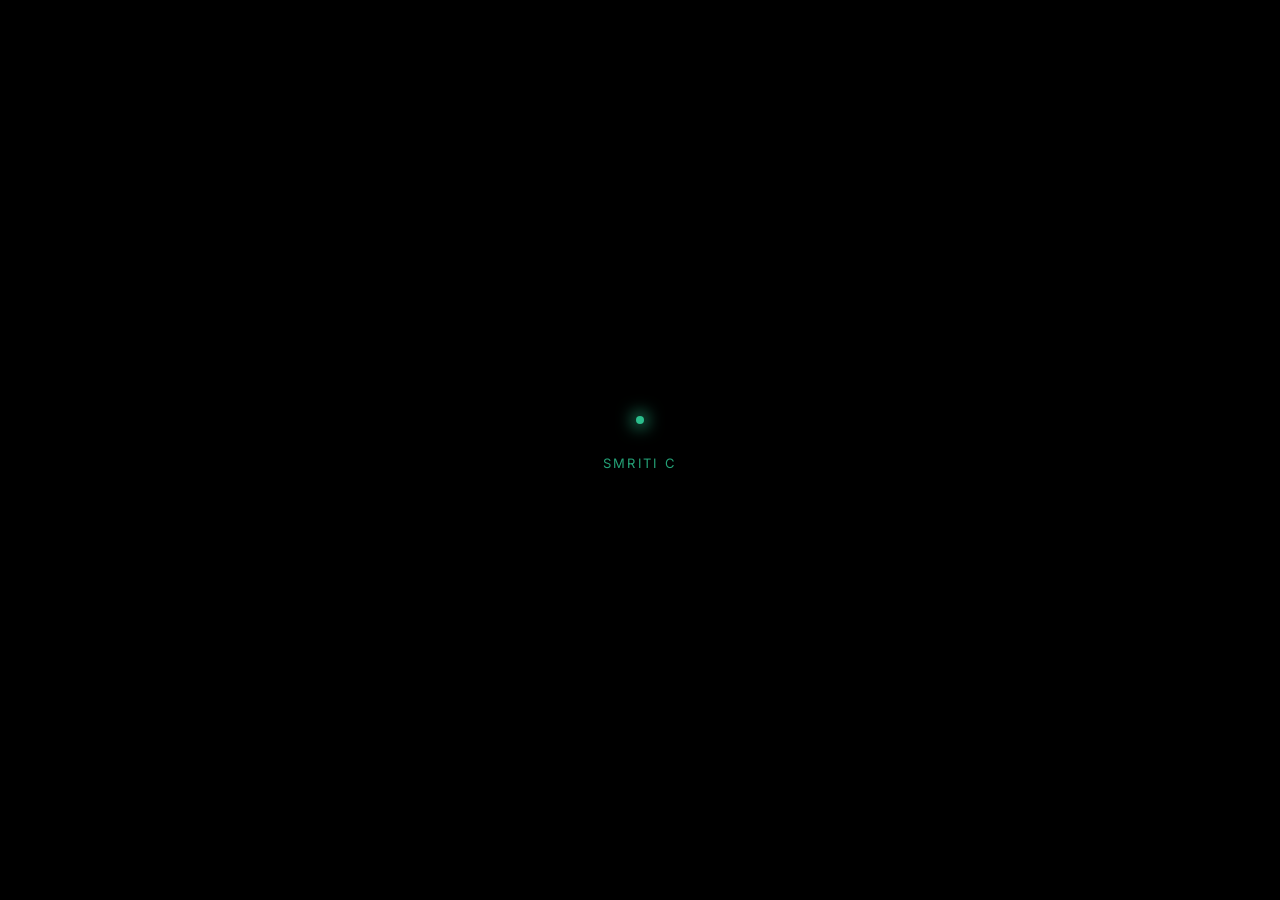
<file: index.html>
<!DOCTYPE html>
<html lang="en">
<head>
<meta charset="UTF-8">
<meta name="viewport" content="width=device-width, initial-scale=1.0">
<link rel="icon" href="data:image/svg+xml,%3Csvg xmlns=%27http://www.w3.org/2000/svg%27 viewBox=%270 0 64 48%27%3E%3Cg stroke=%27%232BBE8C%27 stroke-width=%272%27 fill=%27none%27%3E%3Cline x1=%2714%27 y1=%2710%27 x2=%2722%27 y2=%276%27/%3E%3Cline x1=%2722%27 y1=%276%27 x2=%2730%27 y2=%279%27/%3E%3Cline x1=%2730%27 y1=%279%27 x2=%2732%27 y2=%2716%27/%3E%3Cline x1=%2732%27 y1=%2716%27 x2=%2732%27 y2=%2728%27/%3E%3Cline x1=%2750%27 y1=%2710%27 x2=%2742%27 y2=%276%27/%3E%3Cline x1=%2742%27 y1=%276%27 x2=%2734%27 y2=%279%27/%3E%3Cline x1=%2734%27 y1=%279%27 x2=%2732%27 y2=%2716%27/%3E%3C/g%3E%3Ccircle cx=%2732%27 cy=%2716%27 r=%273%27 fill=%27%232BBE8C%27/%3E%3Ccircle cx=%2732%27 cy=%2728%27 r=%273%27 fill=%27%232BBE8C%27/%3E%3C/svg%3E">
<title>Smriti — log in</title>
<link rel="stylesheet" href="css/styles.css">
<link rel="preconnect" href="https://fonts.googleapis.com">
<link href="https://fonts.googleapis.com/css2?family=Fraunces:opsz,wght@9..144,500;9..144,600&family=Inter:wght@400;500;600&display=swap" rel="stylesheet">
<script src="https://cdnjs.cloudflare.com/ajax/libs/gsap/3.12.5/gsap.min.js"></script>
</head>
<body>

<canvas id="bg"></canvas>

<!-- BOOT SEQUENCE -->
<div id="boot-screen">
  <div class="boot-dot"></div>
  <p class="boot-text" id="boot-text"></p>
</div>

<main class="login-wrap" id="login-wrap" style="opacity:0;">
  <div class="login-card" id="login-card">
    <div class="sweep"></div>

    <div class="brand">
      <div class="brain-mark">
        <div class="brain-glow"></div>
        <div class="orbital-ring"></div>
        <svg viewBox="0 0 64 48" width="56" height="42">
          <g id="brain-lines" stroke="#2BBE8C" stroke-width="1" fill="none" opacity="0.85">
            <line x1="14" y1="10" x2="22" y2="6"/>
            <line x1="22" y1="6" x2="30" y2="9"/>
            <line x1="30" y1="9" x2="32" y2="16"/>
            <line x1="14" y1="10" x2="10" y2="18"/>
            <line x1="10" y1="18" x2="13" y2="27"/>
            <line x1="13" y1="27" x2="20" y2="33"/>
            <line x1="20" y1="33" x2="28" y2="34"/>
            <line x1="28" y1="34" x2="32" y2="28"/>
            <line x1="32" y1="16" x2="32" y2="28"/>
            <line x1="10" y1="18" x2="18" y2="20"/>
            <line x1="18" y1="20" x2="22" y2="14"/>
            <line x1="22" y1="14" x2="30" y2="9"/>
            <line x1="18" y1="20" x2="13" y2="27"/>
            <line x1="22" y1="14" x2="32" y2="16"/>
            <line x1="50" y1="10" x2="42" y2="6"/>
            <line x1="42" y1="6" x2="34" y2="9"/>
            <line x1="34" y1="9" x2="32" y2="16"/>
            <line x1="50" y1="10" x2="54" y2="18"/>
            <line x1="54" y1="18" x2="51" y2="27"/>
            <line x1="51" y1="27" x2="44" y2="33"/>
            <line x1="44" y1="33" x2="36" y2="34"/>
            <line x1="36" y1="34" x2="32" y2="28"/>
            <line x1="54" y1="18" x2="46" y2="20"/>
            <line x1="46" y1="20" x2="42" y2="14"/>
            <line x1="42" y1="14" x2="34" y2="9"/>
            <line x1="46" y1="20" x2="51" y2="27"/>
            <line x1="42" y1="14" x2="32" y2="16"/>
          </g>
          <g id="brain-nodes" fill="#2BBE8C">
            <circle cx="14" cy="10" r="1.6"/>
            <circle cx="22" cy="6" r="1.6"/>
            <circle cx="30" cy="9" r="1.6"/>
            <circle cx="32" cy="16" r="1.8"/>
            <circle cx="10" cy="18" r="1.6"/>
            <circle cx="13" cy="27" r="1.6"/>
            <circle cx="20" cy="33" r="1.6"/>
            <circle cx="28" cy="34" r="1.6"/>
            <circle cx="32" cy="28" r="1.8"/>
            <circle cx="18" cy="20" r="1.4"/>
            <circle cx="22" cy="14" r="1.4"/>
            <circle cx="50" cy="10" r="1.6"/>
            <circle cx="42" cy="6" r="1.6"/>
            <circle cx="34" cy="9" r="1.6"/>
            <circle cx="54" cy="18" r="1.6"/>
            <circle cx="51" cy="27" r="1.6"/>
            <circle cx="44" cy="33" r="1.6"/>
            <circle cx="36" cy="34" r="1.6"/>
            <circle cx="46" cy="20" r="1.4"/>
            <circle cx="42" cy="14" r="1.4"/>
          </g>
        </svg>
      </div>
      <h1>Smriti</h1>
      <p class="tagline">A&nbsp;RAG&nbsp;Powered&nbsp;Knowledge&nbsp;Recall&nbsp;Engine</p>
    </div>

    <form id="login-form" autocomplete="off">
      <div class="field">
        <input type="text" id="username" required autocomplete="username" placeholder=" ">
        <label for="username">Username</label>
        <svg class="field-icon" viewBox="0 0 24 24" width="16" height="16"><path fill="none" stroke="currentColor" stroke-width="1.6" d="M12 12a4 4 0 100-8 4 4 0 000 8zM4 20c0-3.5 3.6-6 8-6s8 2.5 8 6"/></svg>
      </div>
      <div class="field">
        <input type="password" id="password" required autocomplete="current-password" placeholder=" ">
        <label for="password">Password</label>
        <svg class="field-icon" viewBox="0 0 24 24" width="16" height="16"><path fill="none" stroke="currentColor" stroke-width="1.6" d="M6 11V8a6 6 0 1112 0v3M5 11h14v9H5v-9z"/></svg>
      </div>

      <button type="submit" id="login-btn">
        <span class="btn-label">Log in</span>
        <span class="btn-rings" aria-hidden="true">
          <span class="ring"></span><span class="ring"></span><span class="ring"></span>
        </span>
      </button>
      <p class="error" id="error-msg"></p>
<p class="demo-hint">Demo — Username: <strong>admin</strong> &nbsp;|&nbsp; Password: <strong>Nikhil@</strong></p>
    </form>
  </div>
</main>

<div class="loading-overlay" id="loading-overlay">
  <div class="recall-graph">
    <div class="recall-ring r1"></div>
    <div class="recall-ring r2"></div>
    <div class="recall-ring r3"></div>
  </div>
  <p class="recall-title">RECALLING MEMORY</p>
  <p class="recall-status" id="recall-status">Accessing memory clusters...</p>
</div>

<div class="flash-overlay" id="flash-overlay"></div>

<script src="js/background.js"></script>
<script src="js/boot.js"></script>
<script src="js/auth.js"></script>
</body>
</html>
</file>
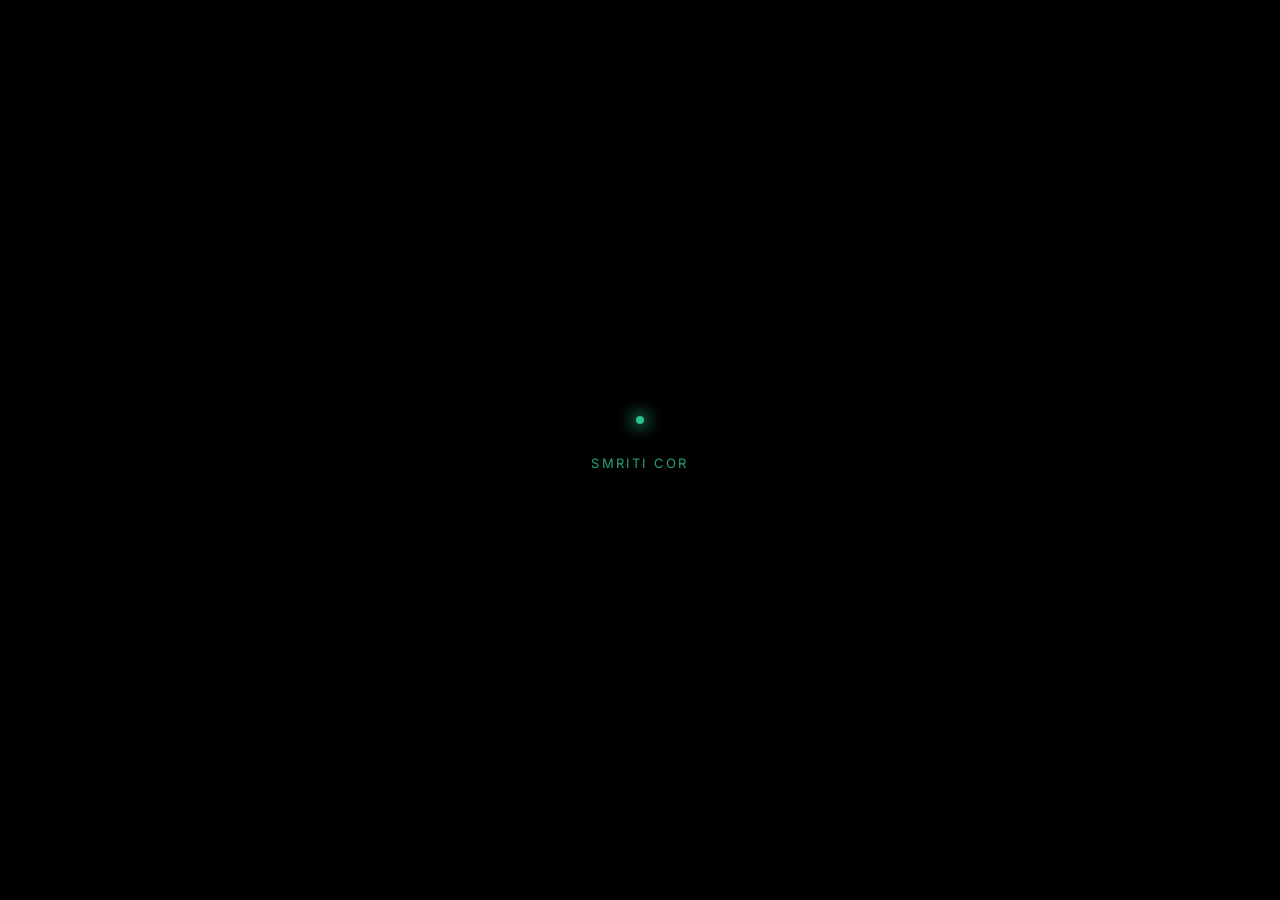
<file: app.html>
<!DOCTYPE html>
<html lang="en">
<head>
<meta charset="UTF-8">
<meta name="viewport" content="width=device-width, initial-scale=1.0">
<link rel="icon" href="data:image/svg+xml,%3Csvg xmlns=%27http://www.w3.org/2000/svg%27 viewBox=%270 0 64 48%27%3E%3Cg stroke=%27%232BBE8C%27 stroke-width=%272%27 fill=%27none%27%3E%3Cline x1=%2714%27 y1=%2710%27 x2=%2722%27 y2=%276%27/%3E%3Cline x1=%2722%27 y1=%276%27 x2=%2730%27 y2=%279%27/%3E%3Cline x1=%2730%27 y1=%279%27 x2=%2732%27 y2=%2716%27/%3E%3Cline x1=%2732%27 y1=%2716%27 x2=%2732%27 y2=%2728%27/%3E%3Cline x1=%2750%27 y1=%2710%27 x2=%2742%27 y2=%276%27/%3E%3Cline x1=%2742%27 y1=%276%27 x2=%2734%27 y2=%279%27/%3E%3Cline x1=%2734%27 y1=%279%27 x2=%2732%27 y2=%2716%27/%3E%3C/g%3E%3Ccircle cx=%2732%27 cy=%2716%27 r=%273%27 fill=%27%232BBE8C%27/%3E%3Ccircle cx=%2732%27 cy=%2728%27 r=%273%27 fill=%27%232BBE8C%27/%3E%3C/svg%3E">
<title>Smriti</title>
<link rel="stylesheet" href="css/app.css">
<link rel="preconnect" href="https://fonts.googleapis.com">
<link href="https://fonts.googleapis.com/css2?family=Fraunces:opsz,wght@9..144,500;9..144,600&family=Inter:wght@400;500;600&display=swap" rel="stylesheet">
</head>
<body>

<canvas id="bg"></canvas>

<div class="app-shell">

  <aside class="sidebar">
    <div class="brand-mini">
      <svg viewBox="0 0 64 48" width="28" height="21">
        <g stroke="#2BBE8C" stroke-width="1.2" fill="none" opacity="0.9">
          <line x1="14" y1="10" x2="22" y2="6"/><line x1="22" y1="6" x2="30" y2="9"/>
          <line x1="30" y1="9" x2="32" y2="16"/><line x1="14" y1="10" x2="10" y2="18"/>
          <line x1="10" y1="18" x2="13" y2="27"/><line x1="13" y1="27" x2="20" y2="33"/>
          <line x1="20" y1="33" x2="28" y2="34"/><line x1="28" y1="34" x2="32" y2="28"/>
          <line x1="32" y1="16" x2="32" y2="28"/>
          <line x1="50" y1="10" x2="42" y2="6"/><line x1="42" y1="6" x2="34" y2="9"/>
          <line x1="34" y1="9" x2="32" y2="16"/><line x1="50" y1="10" x2="54" y2="18"/>
          <line x1="54" y1="18" x2="51" y2="27"/><line x1="51" y1="27" x2="44" y2="33"/>
          <line x1="44" y1="33" x2="36" y2="34"/><line x1="36" y1="34" x2="32" y2="28"/>
        </g>
        <g fill="#2BBE8C">
          <circle cx="32" cy="16" r="1.8"/><circle cx="32" cy="28" r="1.8"/>
        </g>
      </svg>
      <span>Smriti</span>
    </div>

    <nav class="mode-nav">
      <button class="mode-btn active" data-mode="chat">
        <svg viewBox="0 0 24 24" width="18" height="18"><path fill="none" stroke="currentColor" stroke-width="1.7" d="M21 11.5a8.4 8.4 0 01-1.2 4.4L21 20l-4.3-1.1A8.5 8.5 0 1121 11.5z"/></svg>
        <span>Chat with PDF</span>
      </button>
      <button class="mode-btn" data-mode="prep">
        <svg viewBox="0 0 24 24" width="18" height="18"><path fill="none" stroke="currentColor" stroke-width="1.7" d="M9 11l3 3L22 4M21 12v7a2 2 0 01-2 2H5a2 2 0 01-2-2V5a2 2 0 012-2h11"/></svg>
        <span>Preparation mode</span>
      </button>
      <button class="mode-btn" data-mode="mock">
        <svg viewBox="0 0 24 24" width="18" height="18"><path fill="none" stroke="currentColor" stroke-width="1.7" d="M12 1a3 3 0 00-3 3v8a3 3 0 006 0V4a3 3 0 00-3-3zM19 10v2a7 7 0 01-14 0v-2M12 19v4"/></svg>
        <span>Mock interview</span>
      </button>
    </nav>

    <div class="docs-section">
      <h3>Documents</h3>
      <button type="button" class="upload-btn" id="upload-trigger-btn">+ Upload PDF(s)</button>
      <input type="file" id="file-input" accept="application/pdf" multiple hidden>
      <ul class="doc-list" id="doc-list"></ul>
      <button type="button" class="clear-docs-btn" id="clear-docs-btn">Clear documents</button>
    </div>

    <button class="logout-btn" id="logout-btn">Log out</button>
  </aside>

  <div class="upload-overlay" id="upload-overlay">
  <div class="upload-card">
    <p class="upload-filename" id="upload-filename">Uploading document...</p>
    <div class="progress-track"><div class="progress-fill" id="progress-fill"></div></div>
    <p class="progress-pct" id="progress-pct">0%</p>
  </div>
</div>

<main class="content">

    <section class="panel active" id="panel-chat">
      <div class="chat-history" id="chat-history"></div>
      <form class="chat-input-row" id="chat-form">
        <input type="text" id="chat-input" placeholder="Ask something about your documents..." autocomplete="off">
        <button type="submit">Send</button>
      </form>
    </section>

    <section class="panel" id="panel-prep">
      <div id="prep-setup">
        <h2>Preparation mode</h2>
        <p class="muted">Smriti generates questions from your uploaded document(s) and grades your answers against the source text.</p>
        <div class="prep-config">
          <label>Number of questions
            <input type="number" id="prep-count" min="1" max="20" value="5">
          </label>
          <label>Question type
            <select id="prep-type">
              <option value="mcq">Multiple choice</option>
              <option value="interactive">Open-ended</option>
            </select>
          </label>
          <button id="prep-start-btn">Generate quiz</button>
        </div>
      </div>
      <div id="prep-quiz" style="display:none;"></div>
      <div id="prep-summary" style="display:none;"></div>
    </section>

    <section class="panel" id="panel-mock">
      <h2>Mock interview</h2>
      <p class="muted">This mode isn't built yet. Upload a resume and job description here once voice support is added.</p>
    </section>

  </main>
</div>

<script src="js/background.js"></script>
<script src="js/api.js"></script>
<script src="js/app.js"></script>
</body>
</html>
</file>
<file: css/styles.css>
:root {
  --bg: #0A0F0D;
  --surface: rgba(20, 30, 26, 0.55);
  --accent: #2BBE8C;
  --accent2: #63D1DE;
  --text: #E6F2EC;
  --text-dim: #8FA89C;
  --error: #E2604F;
}

* { box-sizing: border-box; }

html, body {
  margin: 0;
  background: radial-gradient(ellipse at 18% 15%, rgba(43, 190, 140, 0.10), transparent 55%),
              radial-gradient(ellipse at 82% 85%, rgba(99, 209, 222, 0.08), transparent 55%),
              var(--bg);
  color: var(--text);
  font-family: 'Inter', sans-serif;
  min-height: 100vh;
  overflow-x: hidden;
}

#bg {
  position: fixed;
  top: 0; left: 0;
  width: 100%; height: 100%;
  z-index: 0;
}

/* ---------- BOOT SCREEN ---------- */
#boot-screen {
  position: fixed;
  inset: 0;
  background: #000;
  z-index: 20;
  display: flex;
  flex-direction: column;
  align-items: center;
  justify-content: center;
  gap: 18px;
}
.boot-dot {
  width: 8px;
  height: 8px;
  border-radius: 50%;
  background: var(--accent);
  box-shadow: 0 0 16px 4px rgba(43, 190, 140, 0.7);
  opacity: 0;
}
.boot-text {
  font-family: 'Inter', monospace;
  font-size: 13px;
  letter-spacing: 0.18em;
  color: var(--accent);
  opacity: 0.85;
  min-height: 16px;
}

/* ---------- LOGIN WRAP / CARD ---------- */
.login-wrap {
  position: relative;
  z-index: 1;
  min-height: 100vh;
  display: flex;
  align-items: center;
  justify-content: center;
  padding: 24px;
}

.login-card {
  position: relative;
  background: var(--surface);
  backdrop-filter: blur(26px) saturate(140%);
  -webkit-backdrop-filter: blur(26px) saturate(140%);
  border: 1px solid rgba(255,255,255,0.08);
  border-radius: 28px;
  padding: 44px 38px;
  width: 100%;
  max-width: 390px;
  box-shadow:
    0 0 60px rgba(43, 190, 140, 0.10),
    0 20px 60px rgba(0,0,0,0.5),
    inset 0 1px 0 rgba(255,255,255,0.06);
  overflow: hidden;
  animation: float 6s ease-in-out infinite;
}
@keyframes float {
  0%, 100% { transform: translateY(0); }
  50% { transform: translateY(-6px); }
}

.sweep {
  position: absolute;
  top: 0; left: -150%;
  width: 60%; height: 100%;
  background: linear-gradient(100deg, transparent, rgba(255,255,255,0.06), transparent);
  animation: sweep 7s ease-in-out infinite;
  pointer-events: none;
}
@keyframes sweep {
  0% { left: -150%; }
  35%, 100% { left: 160%; }
}

/* ---------- BRAND / BRAIN ---------- */
.brand { text-align: center; margin-bottom: 30px; position: relative; z-index: 1; }

.brain-mark {
  width: 70px;
  height: 70px;
  margin: 0 auto 16px;
  position: relative;
  display: flex;
  align-items: center;
  justify-content: center;
}
.brain-glow {
  position: absolute;
  inset: -14px;
  border-radius: 50%;
  background: var(--accent);
  opacity: 0.16;
  filter: blur(16px);
  animation: glowpulse 2.8s ease-in-out infinite;
}
@keyframes glowpulse {
  0%, 100% { opacity: 0.10; transform: scale(0.92); }
  50% { opacity: 0.24; transform: scale(1.1); }
}
.orbital-ring {
  position: absolute;
  inset: -4px;
  border-radius: 50%;
  border: 1px solid rgba(43, 190, 140, 0.28);
  border-top-color: rgba(99, 209, 222, 0.55);
  animation: orbit 7s linear infinite;
}
@keyframes orbit { to { transform: rotate(360deg); } }

.brain-mark svg { position: relative; z-index: 1; }
#brain-nodes circle { animation: nodepulse 2.4s ease-in-out infinite; }
#brain-nodes circle:nth-child(odd) { animation-delay: 0.4s; }
#brain-nodes circle:nth-child(3n) { animation-delay: 0.8s; }
@keyframes nodepulse {
  0%, 100% { opacity: 0.6; }
  50% { opacity: 1; }
}
#brain-lines line {
  stroke-dasharray: 4 3;
  animation: travel 3.5s linear infinite;
}
@keyframes travel { to { stroke-dashoffset: -200; } }

.brand h1 {
  font-family: 'Fraunces', serif;
  font-weight: 600;
  font-size: 30px;
  margin: 0;
  letter-spacing: 0.01em;
}
.tagline {
  font-size: 10.5px;
  color: var(--text-dim);
  margin: 6px 0 0;
  text-transform: uppercase;
  letter-spacing: 0.14em;
  opacity: 0.75;
}

/* ---------- FORM / FLOATING LABEL FIELDS ---------- */
form { display: flex; flex-direction: column; gap: 20px; position: relative; z-index: 1; }

.field { position: relative; }

.field input {
  width: 100%;
  background: rgba(10, 16, 13, 0.55);
  border: 1px solid rgba(255,255,255,0.10);
  border-radius: 12px;
  padding: 16px 14px 8px 38px;
  color: var(--text);
  font-size: 14px;
  font-family: 'Inter', sans-serif;
  outline: none;
  transition: border-color 0.25s, box-shadow 0.25s;
}
.field input:focus {
  border-color: var(--accent);
  box-shadow: 0 0 0 3px rgba(43, 190, 140, 0.12), 0 0 14px rgba(43, 190, 140, 0.25);
}

.field label {
  position: absolute;
  left: 38px;
  top: 14px;
  font-size: 14px;
  color: var(--text-dim);
  pointer-events: none;
  transition: all 0.2s ease;
}
.field input:focus + label,
.field input:not(:placeholder-shown) + label {
  top: 5px;
  font-size: 10.5px;
  color: var(--accent);
  letter-spacing: 0.04em;
}

.field-icon {
  position: absolute;
  left: 12px;
  top: 16px;
  color: var(--text-dim);
  pointer-events: none;
}
.field input:focus ~ .field-icon { color: var(--accent); }

/* ---------- BUTTON ---------- */
button#login-btn {
  margin-top: 8px;
  position: relative;
  border: none;
  border-radius: 12px;
  padding: 13px;
  font-size: 14px;
  font-weight: 600;
  color: #07140F;
  cursor: pointer;
  overflow: hidden;
  background: linear-gradient(90deg, var(--accent), var(--accent2), var(--accent));
  background-size: 200% 100%;
  animation: gradientshift 4s linear infinite;
  transition: transform 0.2s, box-shadow 0.2s;
}
@keyframes gradientshift {
  0% { background-position: 0% 0; }
  100% { background-position: 200% 0; }
}
button#login-btn:hover {
  transform: translateY(-2px);
  box-shadow: 0 8px 24px rgba(43, 190, 140, 0.35);
}
button#login-btn:active { transform: translateY(0) scale(0.99); }

.btn-rings {
  display: none;
  position: absolute;
  inset: 0;
  align-items: center;
  justify-content: center;
}
button#login-btn.loading .btn-label { opacity: 0; }
button#login-btn.loading .btn-rings { display: flex; }
.btn-rings .ring {
  width: 16px; height: 16px;
  border: 2px solid rgba(7,20,15,0.25);
  border-top-color: #07140F;
  border-radius: 50%;
  animation: spin 0.8s linear infinite;
}

.error {
  color: var(--error);
  font-size: 12.5px;
  margin: 0;
  min-height: 16px;
  text-align: center;
}

/* ---------- RECALL / LOADING OVERLAY ---------- */
.loading-overlay {
  position: fixed;
  inset: 0;
  background: rgba(6, 10, 9, 0.92);
  backdrop-filter: blur(6px);
  z-index: 10;
  display: none;
  flex-direction: column;
  align-items: center;
  justify-content: center;
  gap: 22px;
}
.loading-overlay.active { display: flex; }

.recall-graph { position: relative; width: 90px; height: 90px; }
.recall-ring {
  position: absolute;
  inset: 0;
  border-radius: 50%;
  border: 1.5px solid transparent;
}
.r1 { border-top-color: var(--accent); animation: spin 1.6s linear infinite; }
.r2 { inset: 14px; border-top-color: var(--accent2); animation: spin 2.1s linear infinite reverse; }
.r3 { inset: 28px; border-top-color: rgba(230,242,236,0.5); animation: spin 1.3s linear infinite; }
@keyframes spin { to { transform: rotate(360deg); } }

.recall-title {
  font-family: 'Inter', monospace;
  font-size: 13px;
  letter-spacing: 0.2em;
  color: var(--accent);
  margin: 0;
}
.recall-status {
  font-size: 13px;
  color: var(--text-dim);
  margin: 0;
  min-height: 16px;
}

/* ---------- SUCCESS FLASH ---------- */
.flash-overlay {
  position: fixed;
  inset: 0;
  background: white;
  opacity: 0;
  z-index: 15;
  pointer-events: none;
}

/* ---------- RESPONSIVE ---------- */
@media (max-width: 480px) {
  .login-card {
    padding: 32px 22px;
    border-radius: 22px;
    max-width: 100%;
  }
  .brand h1 { font-size: 26px; }
  .tagline { font-size: 9.5px; letter-spacing: 0.1em; }
  .brain-mark { width: 56px; height: 56px; }
  .field input { font-size: 15px; padding: 15px 12px 7px 36px; }
  .field label { left: 36px; font-size: 13px; top: 13px; }
  .field input:focus + label,
  .field input:not(:placeholder-shown) + label { font-size: 10px; }
  button#login-btn { padding: 14px; font-size: 15px; }
  .recall-title { font-size: 11px; letter-spacing: 0.14em; }
  .recall-status { font-size: 12px; text-align: center; padding: 0 24px; }
  .boot-text { font-size: 11px; letter-spacing: 0.12em; text-align: center; padding: 0 20px; }
}

@media (max-width: 768px) and (min-width: 481px) {
  .login-card { max-width: 360px; padding: 38px 30px; }
}

/* Avoid the floating/sweep/orbit animations feeling janky on small,
   lower-powered screens, and respect explicit user preference */
@media (max-width: 480px), (prefers-reduced-motion: reduce) {
  .login-card { animation: none; }
  .sweep { display: none; }
}

@media (prefers-reduced-motion: reduce) {
  .orbital-ring, .brain-glow, #brain-nodes circle, #brain-lines line,
  button#login-btn { animation: none !important; }
}

/* Prevent iOS auto-zoom on input focus (triggers when font-size < 16px) */
@media (max-width: 480px) {
  .field input { font-size: 16px; }
}

/* Landscape phones: shrink vertical padding so the card doesn't overflow */
@media (max-height: 480px) and (orientation: landscape) {
  .login-card { padding: 22px 28px; }
  .brand { margin-bottom: 16px; }
  .brain-mark { width: 42px; height: 42px; margin-bottom: 8px; }
  form { gap: 14px; }
}

/* ---------- RESPONSIVE: tablets and phones ---------- */
@media (max-width: 600px) {
  .login-card {
    padding: 32px 24px;
    border-radius: 22px;
    max-width: 100%;
  }
  .brand h1 { font-size: 26px; }
  .tagline { font-size: 9.5px; letter-spacing: 0.10em; }
  .brain-mark { width: 58px; height: 58px; }
  form { gap: 16px; }
  .field input { padding: 14px 12px 7px 34px; font-size: 14px; }
  .field label { left: 34px; top: 13px; font-size: 13px; }
  .field-icon { left: 11px; top: 14px; }
  button#login-btn { padding: 14px; font-size: 14px; }
  .recall-graph { width: 70px; height: 70px; }
  .recall-title { font-size: 11.5px; }
  .recall-status { font-size: 12px; text-align: center; padding: 0 20px; }
  .boot-text { font-size: 11px; letter-spacing: 0.14em; text-align: center; padding: 0 16px; }
}

@media (max-width: 380px) {
  .login-wrap { padding: 14px; }
  .login-card { padding: 26px 18px; }
  .brand h1 { font-size: 23px; }
}

/* Respect users who've asked for reduced motion */
@media (prefers-reduced-motion: reduce) {
  *, *::before, *::after {
    animation-duration: 0.001ms !important;
    animation-iteration-count: 1 !important;
    transition-duration: 0.001ms !important;
  }
}

/* Prevent iOS zoom-on-focus for inputs (anything under 16px triggers it) */
@media (max-width: 600px) {
  .field input { font-size: 16px; }
}
.demo-hint {
  text-align: center;
  font-size: 12px;
  color: #8FA89C;
  margin-top: 8px;
}
</file>
<file: css/app.css>
:root {
  --bg: #0E1410;
  --surface: #161E19;
  --surface-2: #1C2620;
  --accent: #2BBE8C;
  --text: #E6F2EC;
  --text-dim: #8FA89C;
  --border: rgba(255,255,255,0.08);
}
* { box-sizing: border-box; }
html, body { margin: 0; background: var(--bg); color: var(--text); font-family: 'Inter', sans-serif; height: 100%; }

#bg { position: fixed; top: 0; left: 0; width: 100%; height: 100%; z-index: 0; opacity: 0.35; }

.app-shell { display: flex; min-height: 100vh; position: relative; z-index: 1; }

.sidebar {
  width: 240px;
  background: rgba(22, 30, 25, 0.82);
  backdrop-filter: blur(10px);
  border-right: 1px solid var(--border);
  display: flex;
  flex-direction: column;
  padding: 20px 16px;
  flex-shrink: 0;
}
.brand-mini { display: flex; align-items: center; gap: 8px; font-family: 'Fraunces', serif; font-weight: 600; font-size: 18px; margin-bottom: 28px; }

.mode-nav { display: flex; flex-direction: column; gap: 4px; margin-bottom: 28px; }
.mode-btn {
  text-align: left;
  background: none;
  border: none;
  color: var(--text-dim);
  padding: 10px 12px;
  border-radius: 8px;
  font-size: 14px;
  cursor: pointer;
}
.mode-btn:hover { background: var(--surface-2); }
.mode-btn.active { background: rgba(43,190,140,0.12); color: var(--accent); font-weight: 500; }

.docs-section { flex: 1; overflow-y: auto; }
.docs-section h3 { font-size: 12px; text-transform: uppercase; letter-spacing: 0.06em; color: var(--text-dim); margin: 0 0 10px; }

.upload-btn {
  display: block;
  width: 100%;
  text-align: center;
  background: var(--accent);
  border: none;
  color: #07140F;
  border-radius: 8px;
  padding: 11px;
  font-size: 13.5px;
  font-weight: 600;
  cursor: pointer;
  margin-bottom: 12px;
  transition: transform 0.15s, box-shadow 0.15s;
}
.upload-btn:hover { transform: translateY(-1px); box-shadow: 0 4px 14px rgba(43,190,140,0.3); }
.upload-btn:active { transform: translateY(0); }

.doc-list { list-style: none; padding: 0; margin: 0; display: flex; flex-direction: column; gap: 6px; }
.doc-list li { font-size: 12.5px; color: var(--text-dim); padding: 6px 8px; background: var(--surface-2); border-radius: 6px; overflow: hidden; text-overflow: ellipsis; white-space: nowrap; }

.logout-btn {
  background: none;
  border: 1px solid var(--border);
  color: var(--text-dim);
  border-radius: 8px;
  padding: 9px;
  font-size: 13px;
  cursor: pointer;
  margin-top: 16px;
}
.logout-btn:hover { border-color: var(--accent); color: var(--accent); }

.content { flex: 1; display: flex; flex-direction: column; padding: 28px 48px; overflow-y: auto; align-items: center; }
.panel { display: none; flex: 1; flex-direction: column; max-width: 1100px; width: 100%; }
.panel.active { display: flex; }

h2 { font-family: 'Fraunces', serif; font-weight: 600; font-size: 22px; margin: 0 0 8px; }
.muted { color: var(--text-dim); font-size: 14px; line-height: 1.5; }

/* Chat panel */
.chat-history { flex: 1; display: flex; flex-direction: column; gap: 14px; overflow-y: auto; padding-bottom: 16px; }
.msg { max-width: 80%; padding: 12px 14px; border-radius: 12px; font-size: 14px; line-height: 1.5; }
.msg.user { align-self: flex-end; background: rgba(43,190,140,0.14); }
.msg.assistant { align-self: flex-start; background: var(--surface-2); border: 1px solid var(--border); }
.msg .citations { margin-top: 8px; font-size: 11.5px; color: var(--text-dim); }

.chat-input-row { display: flex; gap: 10px; margin-top: 16px; }
.chat-input-row input {
  flex: 1; background: var(--surface-2); border: 1px solid var(--border); border-radius: 10px;
  padding: 12px 14px; color: var(--text); font-size: 14px; outline: none;
}
.chat-input-row input:focus { border-color: var(--accent); }
.chat-input-row button {
  background: var(--accent); color: #07140F; border: none; border-radius: 10px;
  padding: 0 20px; font-weight: 600; font-size: 14px; cursor: pointer;
}

/* Prep mode */
.prep-config { display: flex; flex-direction: column; gap: 14px; max-width: 320px; margin-top: 16px; }
.prep-config label { font-size: 13px; color: var(--text-dim); display: flex; flex-direction: column; gap: 6px; }
.prep-config input, .prep-config select {
  background: var(--surface-2); border: 1px solid var(--border); border-radius: 8px;
  padding: 9px 10px; color: var(--text); font-size: 14px;
}
#prep-start-btn {
  background: var(--accent); color: #07140F; border: none; border-radius: 8px;
  padding: 11px; font-weight: 600; font-size: 14px; cursor: pointer; margin-top: 6px;
}

.q-card { background: var(--surface-2); border: 1px solid var(--border); border-radius: 12px; padding: 20px; margin-bottom: 16px; }
.q-meta { font-size: 12px; color: var(--text-dim); margin-bottom: 8px; }
.q-text { font-size: 16px; margin-bottom: 16px; }
.q-options { display: flex; flex-direction: column; gap: 8px; margin-bottom: 16px; }
.q-option {
  text-align: left; background: var(--surface); border: 1px solid var(--border); border-radius: 8px;
  padding: 10px 12px; font-size: 14px; cursor: pointer; color: var(--text);
}
.q-option:hover { border-color: var(--accent); }
.q-option.correct { border-color: var(--accent); background: rgba(43,190,140,0.12); }
.q-option.incorrect { border-color: #E2604F; background: rgba(226,96,79,0.12); }

.q-textarea {
  width: 100%; background: var(--surface); border: 1px solid var(--border); border-radius: 8px;
  padding: 10px; color: var(--text); font-size: 14px; min-height: 90px; margin-bottom: 12px; font-family: inherit;
}
.q-actions { display: flex; gap: 10px; }
.q-actions button {
  background: var(--surface); border: 1px solid var(--border); color: var(--text);
  border-radius: 8px; padding: 9px 16px; font-size: 13px; cursor: pointer;
}
.q-actions button.primary { background: var(--accent); color: #07140F; border: none; font-weight: 600; }

.feedback { margin-top: 14px; padding: 12px; border-radius: 8px; background: var(--surface); font-size: 13.5px; }
.feedback .score { font-weight: 600; margin-bottom: 4px; }

.summary-card { text-align: center; padding: 30px; background: var(--surface-2); border-radius: 14px; }
.summary-score { font-family: 'Fraunces', serif; font-size: 36px; margin: 10px 0; color: var(--accent); }

/* Mic input (Preparation Mode interactive, reused later by Mock Interview) */
.mic-row { display: flex; align-items: center; gap: 10px; margin-bottom: 12px; }
.mic-btn {
  background: var(--surface); border: 1px solid var(--border); color: var(--text);
  border-radius: 8px; padding: 8px 14px; font-size: 13px; cursor: pointer;
}
.mic-btn:hover { border-color: var(--accent); }
.mic-btn.recording { background: rgba(226,96,79,0.15); border-color: #E2604F; color: #E2604F; animation: micpulse 1.2s ease-in-out infinite; }
@keyframes micpulse { 0%, 100% { opacity: 1; } 50% { opacity: 0.6; } }
.mic-status { font-size: 12px; color: var(--text-dim); }

/* ---------- Background: no longer flat black ---------- */
html, body {
  background:
    radial-gradient(ellipse at 15% 10%, rgba(43,190,140,0.07), transparent 50%),
    radial-gradient(ellipse at 85% 90%, rgba(99,209,222,0.05), transparent 50%),
    var(--bg);
}

/* ---------- Bigger, clearer mode buttons ---------- */
.mode-btn {
  display: flex;
  align-items: center;
  gap: 10px;
  padding: 12px 14px;
  font-size: 14px;
}
.mode-btn svg { flex-shrink: 0; opacity: 0.8; }
.mode-btn.active svg { opacity: 1; }

/* ---------- Wider, better-used content area ---------- */
.content { padding: 32px 48px; align-items: center; }
.chat-history { padding-right: 4px; }
.msg { max-width: 75%; }

/* ---------- Upload progress overlay ---------- */
.upload-overlay {
  position: fixed;
  inset: 0;
  background: rgba(8, 12, 10, 0.75);
  backdrop-filter: blur(6px);
  z-index: 30;
  display: none;
  align-items: center;
  justify-content: center;
}
.upload-overlay.active { display: flex; }

.upload-card {
  background: var(--surface);
  border: 1px solid var(--border);
  border-radius: 16px;
  padding: 28px 32px;
  width: 320px;
  text-align: center;
}
.upload-filename {
  font-size: 14px;
  margin: 0 0 16px;
  color: var(--text);
  overflow: hidden;
  text-overflow: ellipsis;
  white-space: nowrap;
}
.progress-track {
  background: var(--surface-2);
  border-radius: 8px;
  height: 8px;
  overflow: hidden;
}
.progress-fill {
  background: var(--accent);
  height: 100%;
  width: 0%;
  transition: width 0.2s ease;
}
.progress-pct {
  margin: 10px 0 0;
  font-size: 13px;
  color: var(--text-dim);
}


.clear-docs-btn {
  width: 100%;
  background: none;
  border: 1px solid var(--border);
  color: var(--text-dim);
  border-radius: 8px;
  padding: 7px;
  font-size: 12px;
  cursor: pointer;
  margin-top: 8px;
}
.clear-docs-btn:hover { border-color: #E2604F; color: #E2604F; }
</file>
